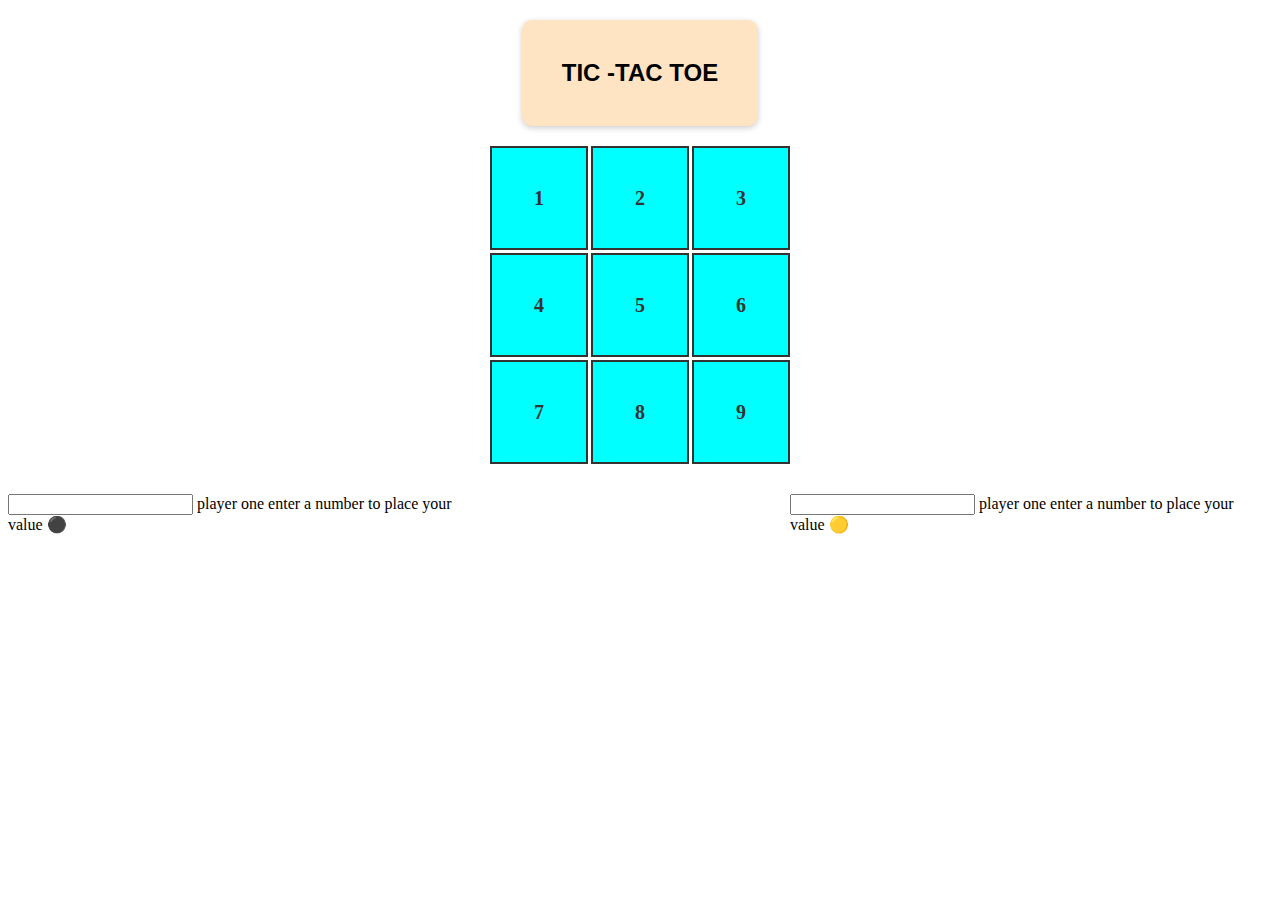
<file: index.html>
<!DOCTYPE html>
<html lang="en">
<head>
    <meta charset="UTF-8">
    <meta name="viewport" content="width=device-width, initial-scale=1.0">
    <title>Document</title>
    <link rel="stylesheet" href="./style.css">
</head>
<body>

    <div class="header">
       <p> TIC -TAC TOE</p>
    </div>
    <div class="container">
        <div class="box" id="one">1</div>
        <div class="box" id="two">2</div>
        <div class="box" id="three">3</div>
        
        <div class="box" id="four">4</div>
        <div class="box" id="five">5</div>
        <div class="box" id="six">6</div>
        
        <div class="box" id="seven">7</div>
        <div class="box" id="eight">8</div>
        <div class="box" id="nine">9</div>
    </div>

    <div class="flex">  
        <form action="" id="userOneForm" onsubmit="updateval(event)">  
            <input type="text" > player one enter a number to place your value ⚫</input>
        </form>

        <form action="" id="userTwoForm" onsubmit="updateval(event)">  
            <input type="text"> player one enter a number to place your value 🟡</input>
        </form>
    </div>
    <script src="./index.js"></script>
</body>
</html>
</file>
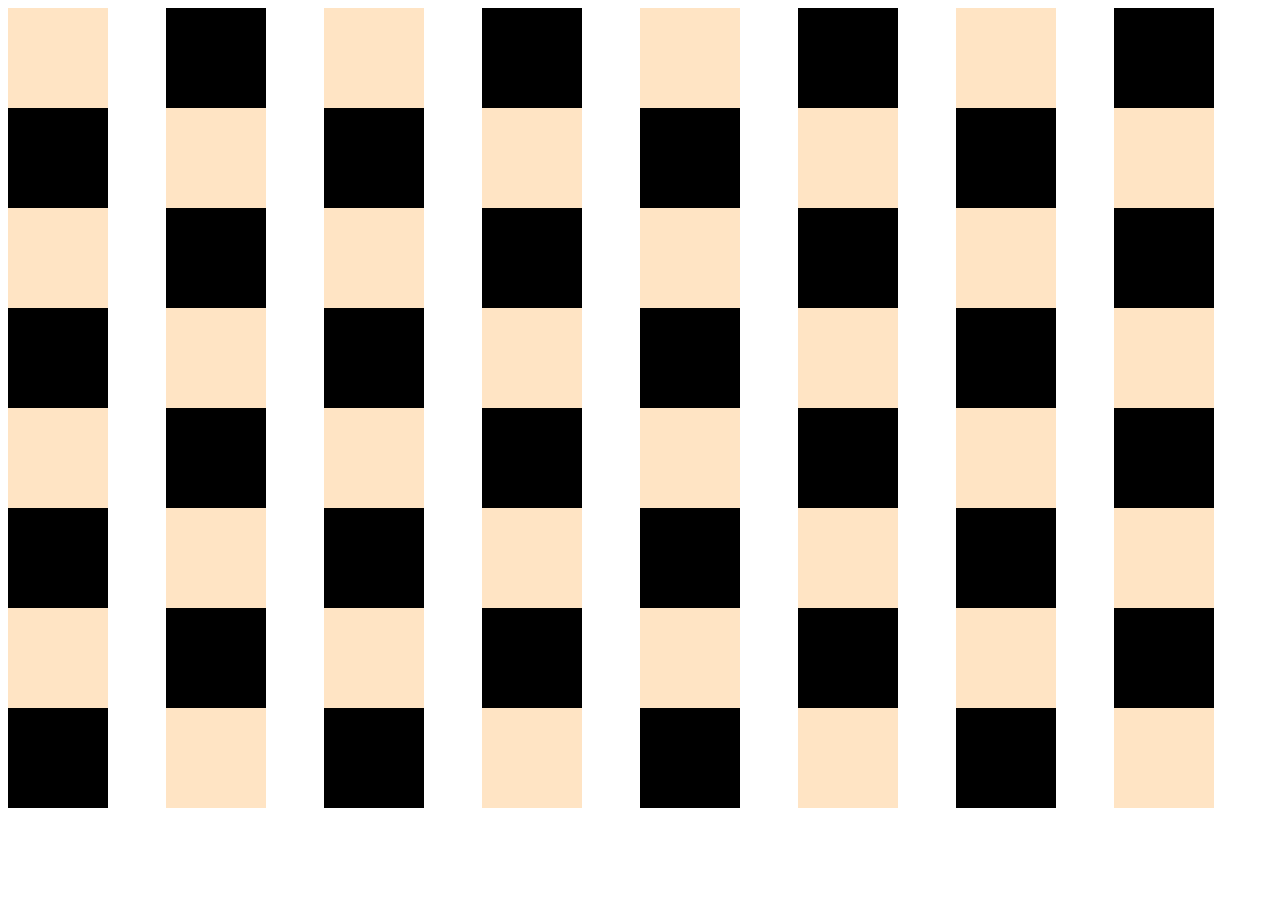
<file: flexboxGRID/index.html>
<!DOCTYPE html>
<html lang="en">
<head>
    <meta charset="UTF-8">
    <meta name="viewport" content="width=device-width, initial-scale=1.0">
    <title>Document</title>
    <link rel="stylesheet" href="./index.css">
</head>
<body>
<!--     
    <nav class="flex-container">
        <div>logo</div>
        <div class="menuDiv">menu
            <a href="">a</a>
            <a href="">b</a>
            <a href=""></a>
        </div>
        <div>login button</div>
    </nav> -->

    <!--  -->

    <!-- <div class="container">
        <div class="chessbox">1</div>
        <div class="chessbox">2</div>
        <div class="chessbox">3</div>
        <div class="chessbox">4</div>
        <div class="chessbox">5</div>
        <div class="chessbox">6</div>
    </div> -->
    <!--  -->

    <div class="grid">
        <div class="chessbox even" ></div>
        <div class="chessbox odd"></div>
        <div class="chessbox even" ></div>
        <div class="chessbox odd"></div>
        <div class="chessbox even" ></div>
        <div class="chessbox odd"></div>
        <div class="chessbox even" ></div>
        <div class="chessbox odd"></div>
        
        <div class="chessbox odd"></div>
         <div class="chessbox even" ></div>
        <div class="chessbox odd"></div>
        <div class="chessbox even" ></div>
        <div class="chessbox odd"></div>
        <div class="chessbox even" ></div>
        <div class="chessbox odd"></div>
        <div class="chessbox even" ></div>

         <div class="chessbox even" ></div>
        <div class="chessbox odd"></div>
        <div class="chessbox even" ></div>
        <div class="chessbox odd"></div>
        <div class="chessbox even" ></div>
        <div class="chessbox odd"></div>
        <div class="chessbox even" ></div>
        <div class="chessbox odd"></div>
        
        <div class="chessbox odd"></div>
         <div class="chessbox even" ></div>
        <div class="chessbox odd"></div>
        <div class="chessbox even" ></div>
        <div class="chessbox odd"></div>
        <div class="chessbox even" ></div>
        <div class="chessbox odd"></div>
        <div class="chessbox even" ></div> <div class="chessbox even" ></div>
        <div class="chessbox odd"></div>
        <div class="chessbox even" ></div>
        <div class="chessbox odd"></div>
        <div class="chessbox even" ></div>
        <div class="chessbox odd"></div>
        <div class="chessbox even" ></div>
        <div class="chessbox odd"></div>
        
        <div class="chessbox odd"></div>
         <div class="chessbox even" ></div>
        <div class="chessbox odd"></div>
        <div class="chessbox even" ></div>
        <div class="chessbox odd"></div>
        <div class="chessbox even" ></div>
        <div class="chessbox odd"></div>
        <div class="chessbox even" ></div>
         <div class="chessbox even" ></div>
        <div class="chessbox odd"></div>
        <div class="chessbox even" ></div>
        <div class="chessbox odd"></div>
        <div class="chessbox even" ></div>
        <div class="chessbox odd"></div>
        <div class="chessbox even" ></div>
        <div class="chessbox odd"></div>
        
        <div class="chessbox odd"></div>
         <div class="chessbox even" ></div>
        <div class="chessbox odd"></div>
        <div class="chessbox even" ></div>
        <div class="chessbox odd"></div>
        <div class="chessbox even" ></div>
        <div class="chessbox odd"></div>
        <div class="chessbox even" ></div>
        
    </div>    
</body>
</html>
</file>
<file: style.css>
.header {
  background-color: bisque;
  text-align: center;
  padding: 15px;
  font-size: 24px;
  font-weight: bold;
  border-radius: 10px;
   margin: 20px auto;   /* centers the header div horizontally */
  width: fit-content;  /* shrink to content */
  text-align: center; 
}

    .container {
      display: grid;
      grid-template-columns: repeat(3, 1fr);
      grid-template-rows: repeat(3, 1fr);
      gap: 3px;
      width: 300px;
      margin: auto;
    }

    .box {
      background-color: aqua;
      border: 2px solid #333;
      height: 100px;
      display: flex;
      justify-content: center;
      align-items: center;
      font-size: 20px;
      font-weight: bold;
      color: #333;
    }

    .flex {
      display: flex;
      justify-content: center;
      gap: 300px;
      margin-top: 30px;
    }

    button {
      padding: 10px 20px;
      font-size: 16px;
      border: none;
      background-color: #0078d7;
      color: white;
      border-radius: 5px;
      cursor: pointer;
    }

    button:hover {
      background-color: #005fa3;
    }   
.header {
      background-color: bisque;
      display: flex;
      justify-content: space-between;
      align-items: center;
      padding: 15px 40px;
      border-radius: 10px;
      box-shadow: 0 2px 6px rgba(0, 0, 0, 0.2);
      font-family: Arial, sans-serif;
    }

@media (max-width: 480px) {
    

    .flex {
        flex-direction: column; /* stack items vertically */
        gap: 20px;
        align-items: center;
    }

    .box {
        width: 100%; /* take full width on mobile */
    }
}


@media (max-width: 760px) {
    

    .flex {
        flex-direction: column; /* stack items vertically */
        gap: 20px;
        align-items: center;
    }

    .box {
        width: 100%; /* take full width on mobile */
    }
}
</file>
<file: flexboxGRID/index.css>
.container {
    /* display :flex; */
    /* flex-direction: column; */
    

    /* display: grid;*/
    /* gap: 10px; */
    /* grid-template-columns: 100px 100px 100px; */
    /* grid-template-columns: 1fr 1fr 1fr 1fr; */
    /* grid-template-columns: repeat(3, 1fr); */
    /* grid-template-rows: 100px 200px; */
    /* spacing between boxes */
}

.box {
    background: lightgreen;
    border: 1px solid green;
    text-align: center;
    font-size: 20px;
    padding: 20px;
}
.chessbox{
    height: 100px;
    width: 100px;
    background-color: aqua;
}

.grid{
    display: grid;
    grid-template-columns: repeat(8,1fr);
    grid-template-rows: repeat(8,1fr);
    gap: 0;
}
.odd{
    background-color: black;
}
.even{
    background-color: bisque;
}
</file>
